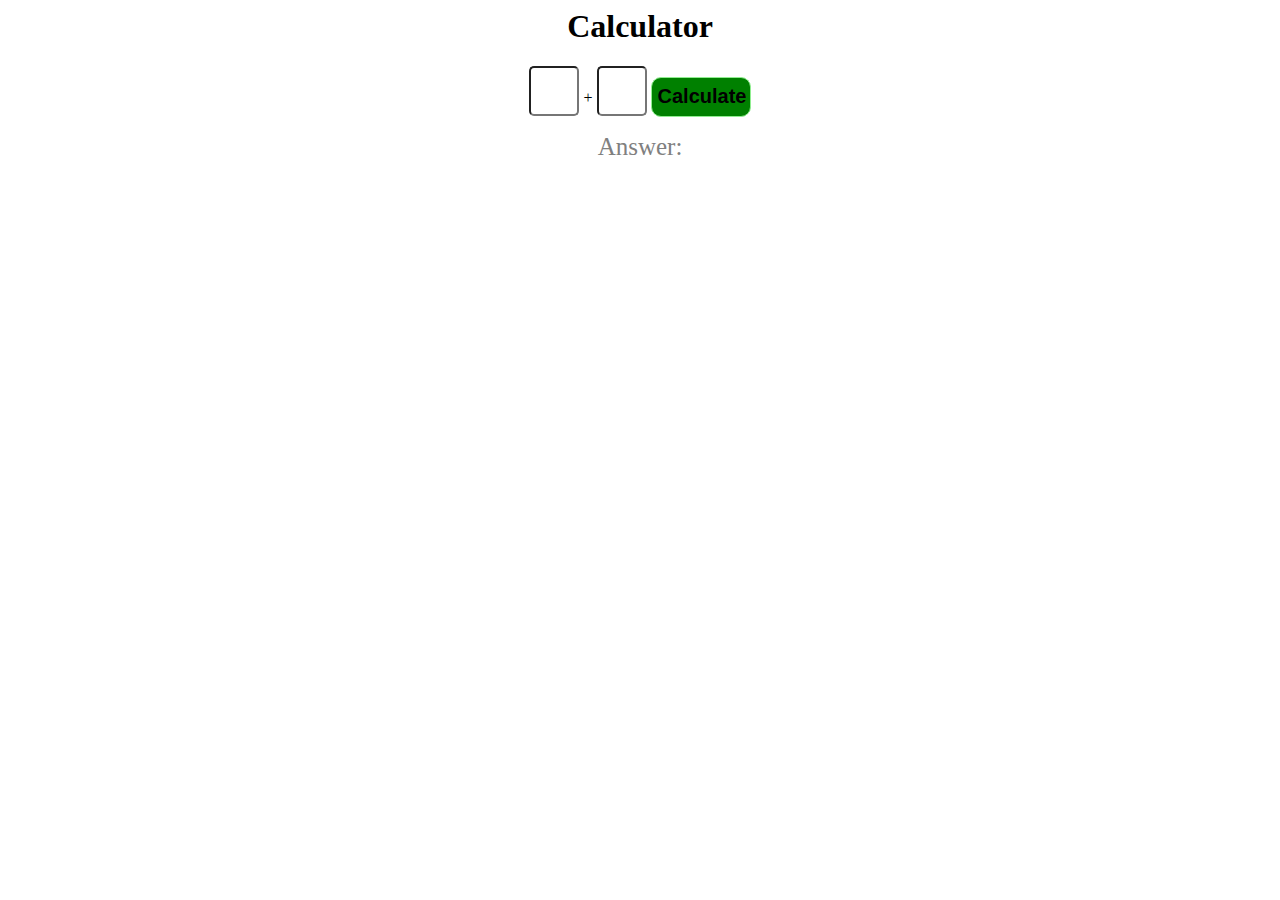
<file: index.html>
<html>
  <head>
    <link rel="stylesheet" href="style.css" >

    <title>Dom Manipulation</title>

  </head>
  <body>
    <h1>Calculator</h1>

    <form>
      <input type="text" id="value-one" />
      +
      <input type="text" id="value-two" />

      <button id="calculate-button">Calculate</button>
    </form>

    <div class="answer">
      Answer: <span id="answer"></span>

    </div>
    <script src="main.js"></script>
  </body>
</html>
</file>
<file: style.css>
#answer {
    color: black;
    font-weight: bold;
    font-size: 30px;
}

#calculate-button {
  background: green;
  width: 100px;
  height: 40px;
  border: 1px solid lightgreen;
  display: inline-block;
  color: black;
  font-weight: bold;
  font-size: 20px;
  border-radius: 10px;
}

.answer {
  color: grey;
  font-size: 25px;

}

h1 {
  align-content: center;
}

body {
  text-align: center;;
}

form {
  align-content: center;
}
#value-one {
  font-size: 35px;
  font-weight: bolder;
  width: 50px;
  height: 50px;
  text-align: center;
  border-radius: 5px;
  margin: auto;

}
#value-two {
  font-size: 35px;
  font-weight: bolder;
  width: 50px;
  height: 50px;
  text-align: center;
  border-radius: 5px;
  margin:auto;
}
</file>
